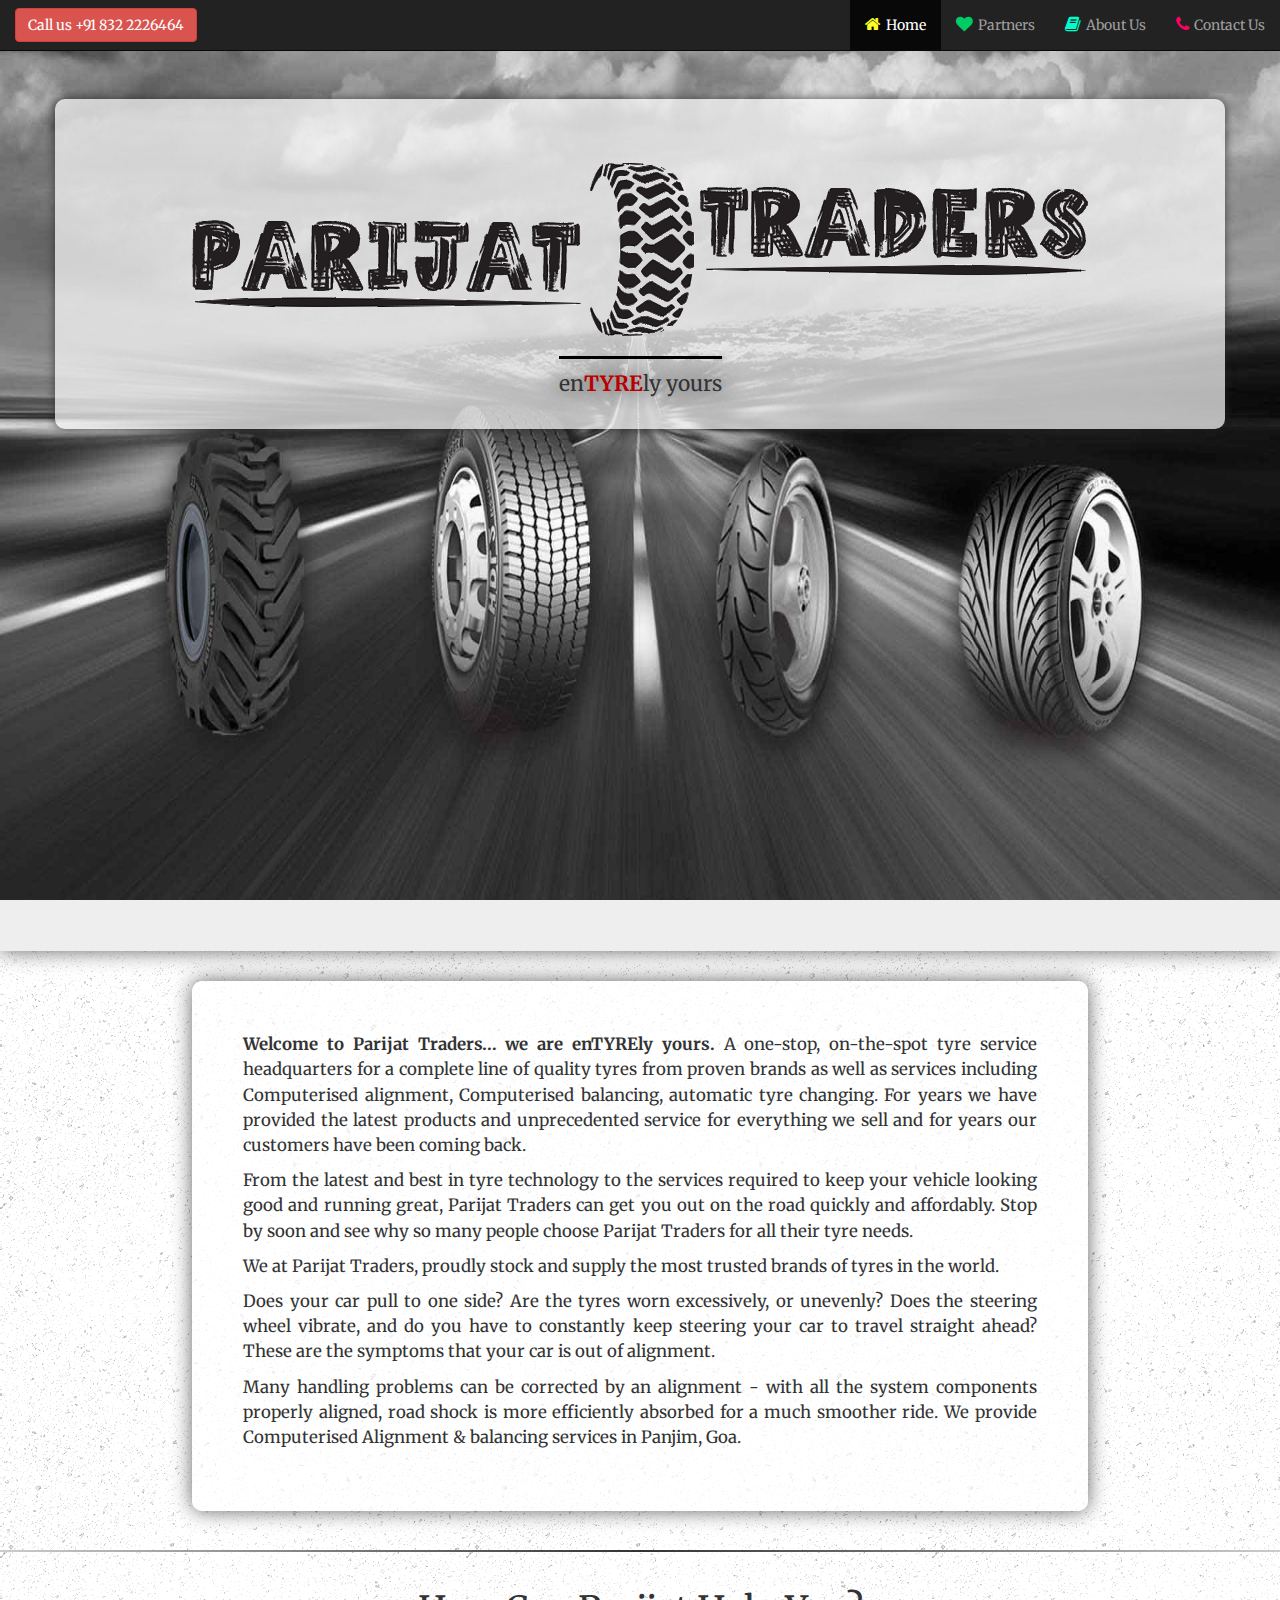
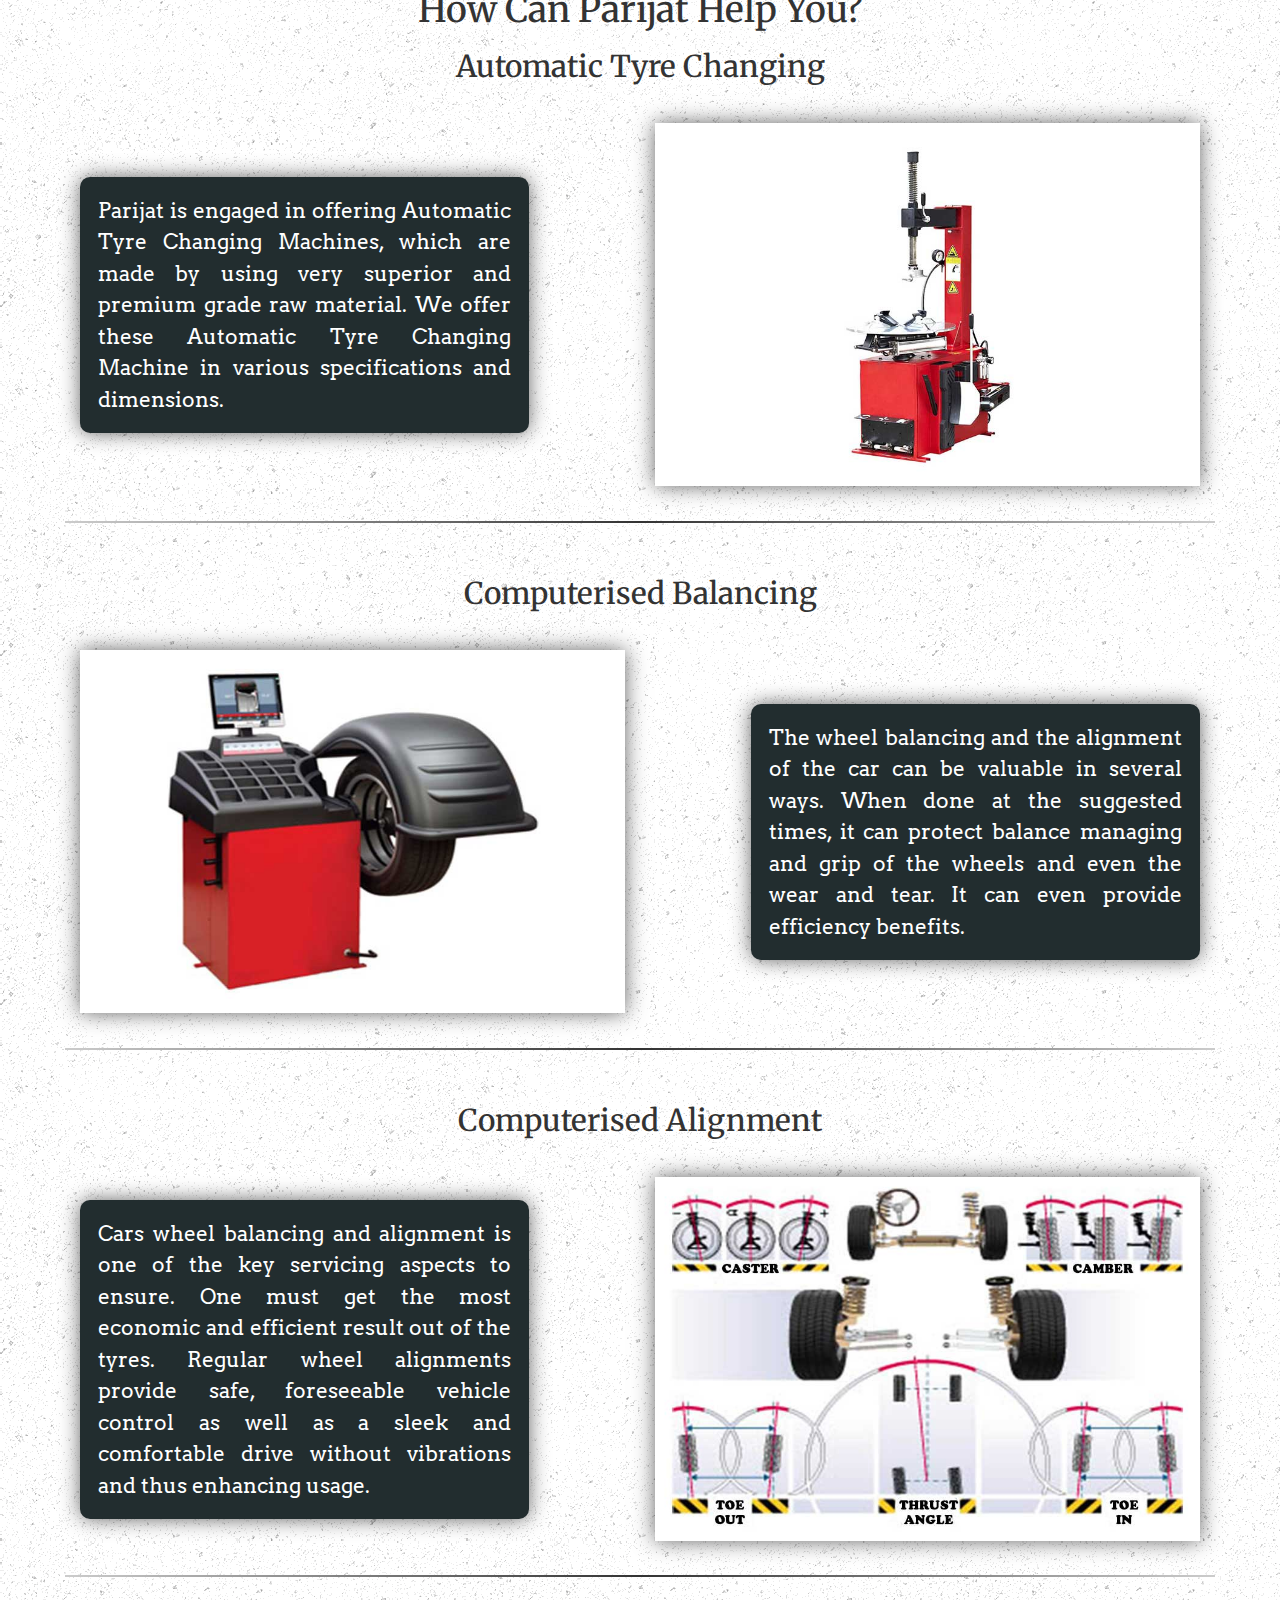
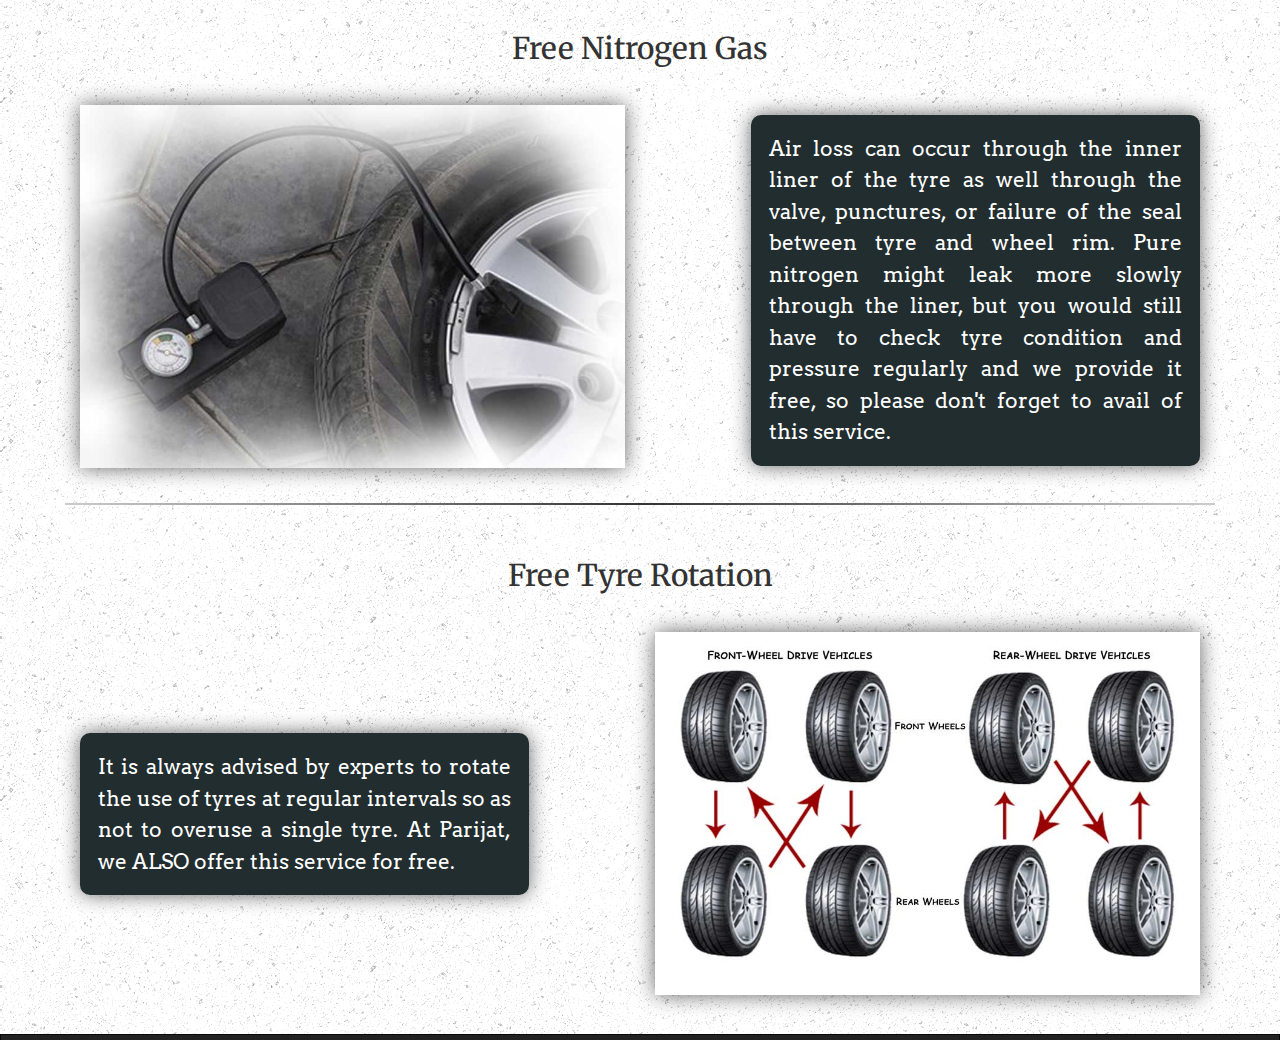
<file: index.html>
<!doctype html>
<html>
<head>
	<meta charset="UTF-8">
	<meta name="viewport" content="width=device-width, user-scalable=no, initial-scale=1.0, maximum-scale=1.0, minimum-scale=1.0">
	<link rel="stylesheet" href="http://maxcdn.bootstrapcdn.com/bootstrap/3.3.4/css/bootstrap.min.css">
	<link rel="stylesheet" type="text/css" href="css/style.css">
	<link rel="icon" href="favicon.png" sizes="16x16" type="image/png">
	<title>Home - Parijat Traders</title>
</head>
<body onload="hideloader()">
	<div class="loader">
		<div class="tyre"><div class="wheel"></div></div>
	</div>
	<div class="navbar navbar-inverse navbar-static-top">
		<div class="container-fluid">
			<div class="navbar-header">
				<a href="callto://+918322226464" class="navbar-btn btn btn-danger" style="color:#fff">Call us +91 832 2226464</a>
				<button class="navbar-toggle collapsed" data-toggle="collapse" data-target=".navHeaderCollapse">
					<span class="icon-bar"></span>
					<span class="icon-bar"></span>
					<span class="icon-bar"></span>
				</button>
			</div>
			<div class="collapse navbar-collapse navHeaderCollapse">
				<ul class="nav navbar-nav navbar-right">
					<li class="active"><a href="index.html"><i class="fa fa-home"></i>Home</a></li>
	    			<li><a href="partners.html"><i class="fa fa-heart"></i>Partners</a></li>
	    			<li><a href="About-Us.html"><i class="fa fa-book"></i>About Us</a></li>
	    			<li><a href="Contact-Us.html"><i class="fa fa-phone"></i>Contact Us</a></li>
				</ul>
			</div>
		</div>
	</div>
	<div class="jumbotron">
		<div class="container">
			<div>
				<img src="images/logo.png" class="img-responsive" alt="Responsive image" style="margin:0 auto">
			</div>
			<span>en<b>TYRE</b>ly yours</span>
		</div>
	</div>
	<article class="container home">
		<p><b>Welcome to Parijat Traders… we are enTYREly yours.</b> A one-stop, on-the-spot tyre service headquarters for a complete line of quality tyres from proven brands as well as services including Computerised alignment, Computerised balancing, automatic tyre changing. For years we have provided the latest products and unprecedented service for everything we sell and for years our customers have been coming back.</p>
		<p>From the latest and best in tyre technology to the services required to keep your vehicle looking good and running great, Parijat Traders can get you out on the road quickly and affordably. Stop by soon and see why so many people choose Parijat Traders for all their tyre needs.</p>
		<p>We at Parijat Traders, proudly stock and supply the most trusted brands of tyres in the world.</p>
		<p>Does your car pull to one side? Are the tyres worn excessively, or unevenly? Does the steering wheel vibrate, and do you have to constantly keep steering your car to travel straight ahead? These are the symptoms that your car is out of alignment.</p>
		<p>Many handling problems can be corrected by an alignment - with all the system components properly aligned, road shock is more efficiently absorbed for a much smoother ride. We provide Computerised Alignment & balancing services in Panjim, Goa.</p>
	</article>
	<section class="maincontent">
		<hr>
		<h1>How Can Parijat Help You?</h1>
		<h2>Automatic Tyre Changing</h2>
		<div class="container">
			<div class="row">
				<div class="col-md-5"><h4>Parijat is engaged in offering Automatic Tyre Changing Machines, which are made by using very superior and premium grade raw material. We offer these Automatic Tyre Changing Machine in various specifications and dimensions.</h4></div>
				<div class="col-md-1"></div>
				<div class="col-md-6">
					<img src="images/changing.jpg" class="img-responsive">
				</div>
			</div>
			<hr>
		</div>
	</section>
	<section class="maincontent">
		<h2>Computerised Balancing</h2>
		<div class="container">
			<div class="row">
				<div class="col-md-6">
					<img src="images/balancing.jpg" class="img-responsive">
				</div>
				<div class="col-md-1"></div>
				<div class="col-md-5"><h4>The wheel balancing and the alignment of the car can be valuable in several ways. When done at the suggested times, it can protect balance managing and grip of the wheels and even the wear and tear. It can even provide efficiency benefits.</h4></div>
			</div>
			<hr>
		</div>
	</section>
	<section class="maincontent">
		<h2>Computerised Alignment</h2>
		<div class="container">
			<div class="row">
				<div class="col-md-5"><h4>Cars wheel balancing and alignment  is one of the key servicing aspects to ensure. One must get the most economic and efficient result out of the tyres. Regular wheel alignments provide safe, foreseeable vehicle control as well as a sleek and comfortable drive without vibrations and thus enhancing usage.</h4></div>
				<div class="col-md-1"></div>
				<div class="col-md-6">
					<img src="images/alignment.jpg" class="img-responsive">
				</div>
			</div>
			<hr>
		</div>
	</section>
	<section class="maincontent">
		<h2>Free Nitrogen Gas</h2>
		<div class="container">
			<div class="row">
				<div class="col-md-6">
					<img src="images/nitrogen.jpg" class="img-responsive">
				</div>
				<div class="col-md-1"></div>
				<div class="col-md-5"><h4>Air loss can occur through the inner liner of the tyre as well through the valve, punctures, or failure of the seal between tyre and wheel rim. Pure nitrogen might leak more slowly through the liner, but you would still have to check tyre condition and pressure regularly and we provide it free, so please don't forget to avail of this service.</h4></div>
			</div>
			<hr>
		</div>
	</section>
	<section class="maincontent">
		<h2>Free Tyre Rotation</h2>
		<div class="container">
			<div class="row">
				<div class="col-md-5"><h4>It is always advised by experts to rotate the use of tyres at regular intervals so as not to overuse a single tyre. At Parijat, we ALSO offer this service for free.</h4></div>
				<div class="col-md-1"></div>
				<div class="col-md-6">
					<img src="images/rotation.jpg" class="img-responsive">
				</div>
			</div>
		</div>
	</section>
	<footer class="navbar navbar-inverse">
		<div class="container">
			<a href="https://www.google.com/url?q=https%3A%2F%2Fwww.facebook.com%2Fpages%2FParijat-Traders%2F825187210894353&sa=D&sntz=1&usg=AFQjCNE3j9Ezi4QK6jFW8zLcdS78_-xSZg" class="navbar-btn btn btn-info pull-left">Like us on Facebook</a>
			<p class="navbar-text">&copy; 2015. All rights reserved. Parijat Traders</p>
			<p class="navbar-text pull-right">Powered by <a href="http://www.amberzile.com">Amber<span>Zile</span></a></p>
		</div>
	</footer>
	<script src="http://code.jquery.com/jquery-1.11.3.min.js"></script>
	<script src="http://maxcdn.bootstrapcdn.com/bootstrap/3.3.4/js/bootstrap.min.js"></script>
	<script src="js/main.js"></script>
</body>
</html>
</file>
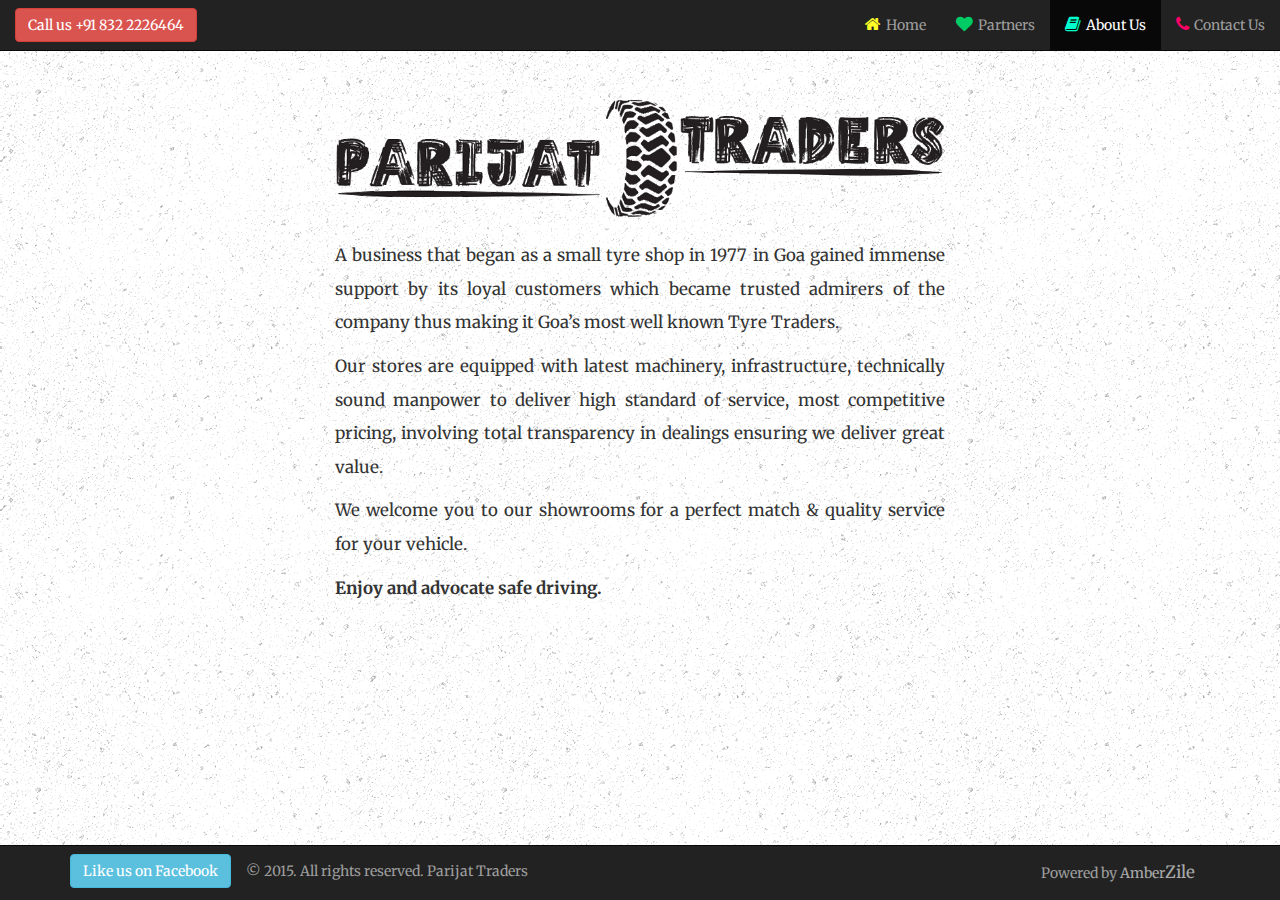
<file: About-Us.html>
<!doctype html>
<html>
<head>
	<meta charset="UTF-8">
	<meta name="viewport" content="width=device-width, user-scalable=no, initial-scale=1.0, maximum-scale=1.0, minimum-scale=1.0">
	<link rel="stylesheet" href="http://maxcdn.bootstrapcdn.com/bootstrap/3.3.4/css/bootstrap.min.css">
	<link rel="stylesheet" type="text/css" href="css/style.css">
	<link rel="icon" href="favicon.png" sizes="16x16" type="image/png">
	<title>About - Parijat Traders</title>
</head>
<body>
	<div class="navbar navbar-inverse navbar-static-top">
		<div class="container-fluid">
			<div class="navbar-header">
				<a href="callto://+918322226464" class="navbar-btn btn btn-danger" style="color:#fff">Call us +91 832 2226464</a>
				<button class="navbar-toggle collapsed" data-toggle="collapse" data-target=".navHeaderCollapse">
					<span class="icon-bar"></span>
					<span class="icon-bar"></span>
					<span class="icon-bar"></span>
				</button>
			</div>
			<div class="collapse navbar-collapse navHeaderCollapse">
				<ul class="nav navbar-nav navbar-right">
					<li><a href="index.html"><i class="fa fa-home"></i>Home</a></li>
	    			<li><a href="partners.html"><i class="fa fa-heart"></i>Partners</a></li>
	    			<li class="active"><a href="About-Us.html"><i class="fa fa-book"></i>About Us</a></li>
	    			<li><a href="Contact-Us.html"><i class="fa fa-phone"></i>Contact Us</a></li>
				</ul>
			</div>
		</div>
	</div>
	<div class="container about">
		<img src="images/logo.png" class="img-responsive">
		<p>A business that began as a small tyre shop in 1977 in Goa gained immense support by its loyal customers which became trusted admirers of the company thus making it Goa’s most well known Tyre Traders.</p>
		<p>Our stores are equipped with latest machinery, infrastructure, technically sound manpower to deliver high standard of service, most competitive pricing, involving total transparency in dealings ensuring we deliver great value.</p>
		<p>We welcome you to our showrooms for a perfect match & quality service for your vehicle.</p>
		<p><b>Enjoy and advocate safe driving.</b></p>
	</div>
	<footer class="navbar navbar-inverse navbar-fixed-bottom">
		<div class="container">
			<a href="https://www.google.com/url?q=https%3A%2F%2Fwww.facebook.com%2Fpages%2FParijat-Traders%2F825187210894353&sa=D&sntz=1&usg=AFQjCNE3j9Ezi4QK6jFW8zLcdS78_-xSZg" class="navbar-btn btn btn-info pull-left">Like us on Facebook</a>
			<p class="navbar-text pull-left">&copy; 2015. All rights reserved. Parijat Traders</p>
			<p class="navbar-text pull-right">Powered by <a href="http://www.amberzile.com">Amber<span>Zile</span></a></p>
		</div>
	</footer>
	<script src="http://code.jquery.com/jquery-1.11.3.min.js"></script>
	<script src="http://maxcdn.bootstrapcdn.com/bootstrap/3.3.4/js/bootstrap.min.js"></script>
	<script src="js/main.js"></script>
</body>
</html>
</file>
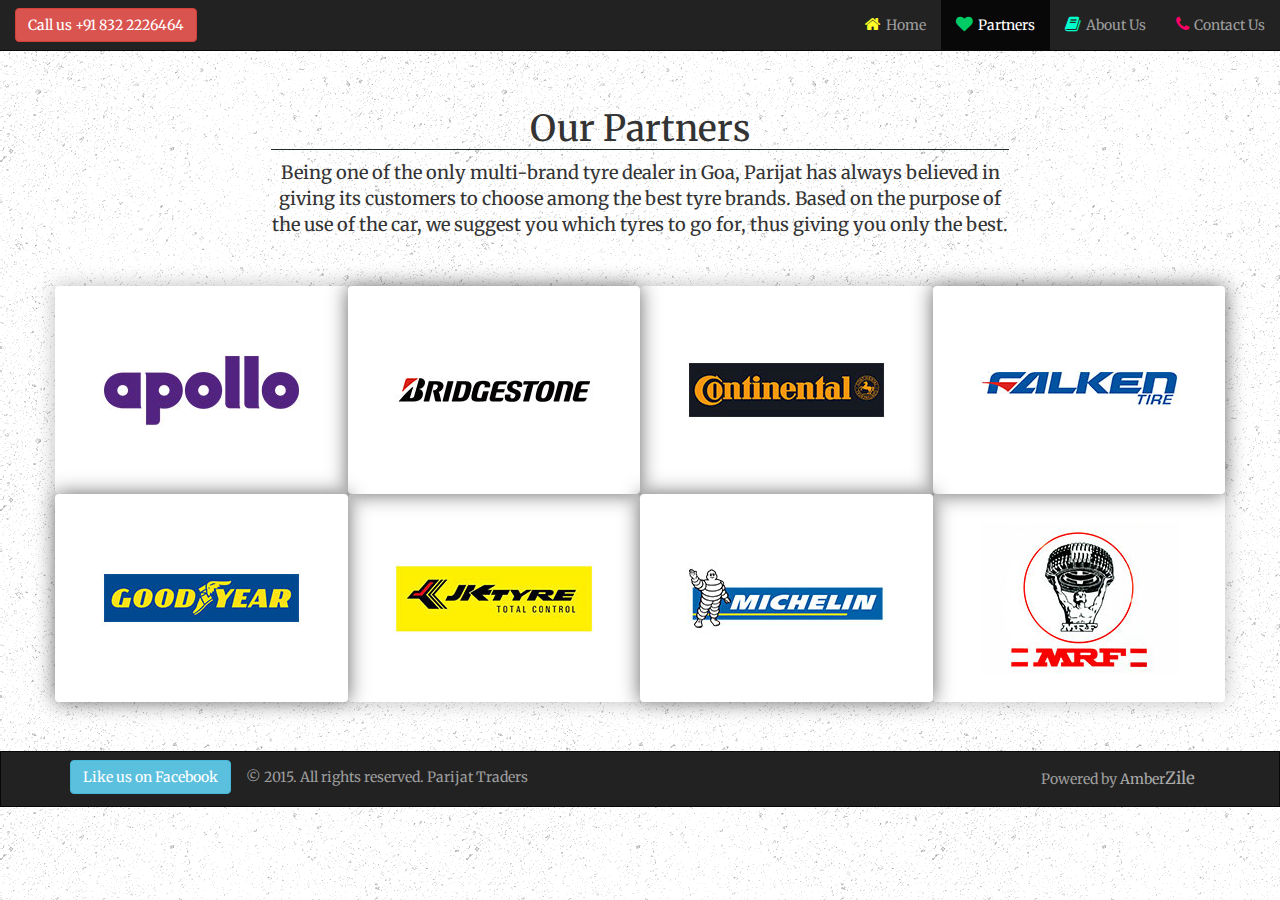
<file: partners.html>
<!doctype html>
<html>
<head>
	<meta charset="UTF-8">
	<meta name="viewport" content="width=device-width, user-scalable=no, initial-scale=1.0, maximum-scale=1.0, minimum-scale=1.0">
	<link rel="stylesheet" href="http://maxcdn.bootstrapcdn.com/bootstrap/3.3.4/css/bootstrap.min.css">
	<link rel="stylesheet" type="text/css" href="css/style.css">
	<link rel="icon" href="favicon.png" sizes="16x16" type="image/png">
	<title>Partners - Parijat Traders</title>
</head>
<body>
	<div class="navbar navbar-inverse navbar-static-top">
		<div class="container-fluid">
			<div class="navbar-header">
				<a href="callto://+918322226464" class="navbar-btn btn btn-danger" style="color:#fff">Call us +91 832 2226464</a>
				<button class="navbar-toggle collapsed" data-toggle="collapse" data-target=".navHeaderCollapse">
					<span class="icon-bar"></span>
					<span class="icon-bar"></span>
					<span class="icon-bar"></span>
				</button>
			</div>
			<div class="collapse navbar-collapse navHeaderCollapse">
				<ul class="nav navbar-nav navbar-right">
					<li><a href="index.html"><i class="fa fa-home"></i>Home</a></li>
	    			<li class="active"><a href="partners.html"><i class="fa fa-heart"></i>Partners</a></li>
	    			<li><a href="About-Us.html"><i class="fa fa-book"></i>About Us</a></li>
	    			<li><a href="Contact-Us.html"><i class="fa fa-phone"></i>Contact Us</a></li>
				</ul>
			</div>
		</div>
	</div>
	<div class="container partner">
		<h1>Our Partners</h1>
		<p>Being one of the only multi-brand tyre dealer in Goa, Parijat has always believed in giving its customers to choose among the best tyre brands. Based on the purpose of the use of the car, we suggest you which tyres to go for, thus giving you only the best.</p>
	</div>
	<div class="container tabs">
		<ul class="row">
		  	<li class="col-xs-6 col-md-3 thumbnail one">
		    	<img src="images/partners/apollo.jpg">
			</li>
			<li class="col-xs-6 col-md-3 thumbnail two">
		    	<img src="images/partners/bridgestone.jpg">
			</li>
			<li class="col-xs-6 col-md-3 thumbnail three">
		    	<img src="images/partners/continental.jpg">
			</li>
			<li class="col-xs-6 col-md-3 thumbnail four">
		    	<img src="images/partners/falken.jpg">
			</li>
			<li class="col-xs-6 col-md-3 thumbnail five">
		    	<img src="images/partners/goodyear.jpg">
			</li>
			<li class="col-xs-6 col-md-3 thumbnail six">
		    	<img src="images/partners/jk.jpg">
			</li>
			<li class="col-xs-6 col-md-3 thumbnail seven">
		    	<img src="images/partners/michelin.jpg">
			</li>
			<li class="col-xs-6 col-md-3 thumbnail eight">
		    	<img src="images/partners/mrf.jpg">
			</li>
		</ul>
	</div>
	<footer class="navbar navbar-inverse">
		<div class="container">
			<a href="https://www.google.com/url?q=https%3A%2F%2Fwww.facebook.com%2Fpages%2FParijat-Traders%2F825187210894353&sa=D&sntz=1&usg=AFQjCNE3j9Ezi4QK6jFW8zLcdS78_-xSZg" class="navbar-btn btn btn-info pull-left">Like us on Facebook</a>
			<p class="navbar-text pull-left">&copy; 2015. All rights reserved. Parijat Traders</p>
			<p class="navbar-text pull-right">Powered by <a href="http://www.amberzile.com">Amber<span>Zile</span></a></p>
		</div>
	</footer>
	<script src="http://code.jquery.com/jquery-1.11.3.min.js"></script>
	<script src="http://maxcdn.bootstrapcdn.com/bootstrap/3.3.4/js/bootstrap.min.js"></script>
	<script src="js/main.js"></script>
</body>
</html>
</file>
<file: css/style.css>
@import "http://fonts.googleapis.com/css?family=Merriweather";
@import "http://fonts.googleapis.com/css?family=Arvo";
@import "http://maxcdn.bootstrapcdn.com/font-awesome/4.3.0/css/font-awesome.min.css";
* {
    font-family: 'Merriweather', serif;
}
hr {
    border: 0px none;
    height: 2px;
    margin: 3% 0;
    background: linear-gradient(to right,  #CCC,  #333,  #CCC) repeat scroll 0% 0% #333;
}
i {
    font-size: 120% !important;
    margin-right: 5px;
    color: #fffd27;
}
input[type=number]::-webkit-outer-spin-button,
input[type=number]::-webkit-inner-spin-button {
    -webkit-appearance: none;
    margin: 0;
}
input[type=number] {
    -moz-appearance:textfield;
}
html,body,.loader{
    height: 100%;
    width: 100%;
}
body{
    background-image: url('../images/bg.png');
}
.loader{
    position:fixed;
    top:0;
    left:0;
    z-index:9999999;
    background-color: #99FFCC;
}
.tyre{
    display: block;
    position: relative;
    top: 50%;
    left: 50%;
    width: 150px;
    height: 150px;
    margin: -75px 0 0 -75px;
    background-image: url('../images/tyre.png');
    background-repeat: no-repeat;
    background-size: 100% 100%;
    -webkit-animation:spin 2s linear infinite;
    -moz-animation:spin 2s linear infinite;
    -o-animation:spin 2s linear infinite;
    -ms-animation:spin 2s linear infinite;
    animation: spin 2s linear infinite;
}
.wheel{
    height: 100%;
    width: 100%;
    background-image: url('../images/wheel.png');
    background-repeat: no-repeat;
    background-size: 100% 100%;
    -webkit-animation:spine 3s linear infinite;
    -moz-animation:spine 3s linear infinite;
    -o-animation:spine 3s linear infinite;
    -ms-animation:spine 3s linear infinite;
    animation: spine 3s linear infinite;
}
.loaded{
    display: none;
}
@-webkit-keyframes spin{
    0%{
        -webkit-transform:rotate(0deg);
        -moz-transform:rotate(0deg);
        -o-transform:rotate(0deg);
        -ms-transform:rotate(0deg);
        transform:rotate(0deg);
    }
    100%{
        -webkit-transform:rotate(360deg);
        -moz-transform:rotate(360deg);
        -o-transform:rotate(360deg);
        -ms-transform:rotate(360deg);
        transform:rotate(360deg);
    }
}
@keyframes spin{
    0%{
        -webkit-transform:rotate(0deg);
        -moz-transform:rotate(0deg);
        -o-transform:rotate(0deg);
        -ms-transform:rotate(0deg);
        transform:rotate(0deg);
    }
    100%{
        -webkit-transform:rotate(360deg);
        -moz-transform:rotate(360deg);
        -o-transform:rotate(360deg);
        -ms-transform:rotate(360deg);
        transform:rotate(360deg);
    }
}
@-webkit-keyframes spine{
    0%{
        -webkit-transform:rotate(0deg);
        -moz-transform:rotate(0deg);
        -o-transform:rotate(0deg);
        -ms-transform:rotate(0deg);
        transform:rotate(0deg);
    }
    100%{
        -webkit-transform:rotate(-360deg);
        -moz-transform:rotate(-360deg);
        -o-transform:rotate(-360deg);
        -ms-transform:rotate(-360deg);
        transform:rotate(-360deg);
    }
}
@keyframes spine{
    0%{
        -webkit-transform:rotate(0deg);
        -moz-transform:rotate(0deg);
        -o-transform:rotate(0deg);
        -ms-transform:rotate(0deg);
        transform:rotate(0deg);
    }
    100%{
        -webkit-transform:rotate(-360deg);
        -moz-transform:rotate(-360deg);
        -o-transform:rotate(-360deg);
        -ms-transform:rotate(-360deg);
        transform:rotate(-360deg);
    }
}
.fa-heart{
    color: #00cc66;
}
.fa-book{
    color: #00ffcc;
}
.fa-phone{
    color: #ff0066;
}
.navbar {
    margin-bottom: 0;
    border-radius: 0;
}
.navbar-brand:hover {
    color: #aaa;
}
.jumbotron {
    text-align: center;
    background-image: url('../images/mainbg.jpg');
    background-size: 100% 100%;
    background-repeat: no-repeat;
    background-position: center;
    background-attachment: fixed;
    box-shadow: 0px 0px 20px rgba(34, 34, 34, 0.7);
}
.jumbotron .container {
    background-color: rgba(255, 255, 255, 0.7);
    padding: 30px 2%;
    box-shadow: 0px 0px 10px rgba(34, 34, 34, 0.7);
    border-radius: 10px;
}
.jumbotron h1 {
    text-shadow: 0px 0px 20px #333;
    padding-bottom: 2%;
}
.jumbotron span {
    font-size: 150%;
    padding-top: 1%;
    border-top: 3px solid #000;
    text-shadow: 0px 0px 20px #333;
}
.jumbotron b{
    color: #BA0000;
}
.home{
    width: 70%;
    margin: 2% 15%;
    line-height: 150%;
    font-size: 120%;
    text-align: justify;
    background-color: rgba(255,255,255,0.7);
    border-radius: 10px;
    padding: 4%;
    box-shadow: 0px 0px 20px rgba(34, 34, 34, 0.7);
}
.maincontent {
    text-align: center;
}
.maincontent .row {
    margin: 0;
}
.maincontent img {
    box-shadow: 0px 0px 20px rgba(34, 34, 34, 0.7);
}
.maincontent .container {
    padding: 30px 10px 0 10px;
}
.col-md-5 {
    text-align: center;
}
.col-md-5 h4 {
    font-family: 'Arvo',  serif;
    line-height: 150%;
    vertical-align: middle;
    display: inline-block;
    text-align: justify;
    background-color: #222d2f;
    border-radius: 10px;
    color: #fff;
    padding: 4%;
    font-size: 150%;
    box-shadow: 0px 0px 20px rgba(34, 34, 34, 0.7);
}
footer {
    margin-top: 3%;
}
footer a {
    color: #aaa;
}
footer a:hover {
    color: #ffc200;
    text-decoration: none;
}
footer span {
    font-size: 120%;
}
footer a:hover span {
    color: #66cc00;
}
.partner{
    text-align: center;
    width: 60%;
    margin: 3% 20%;
    font-size: 130%;
}
.partner h1{
    border-bottom: 1px solid #222d2f;
}
.tabs .row {
    padding: 0;
}
.tabs .thumbnail{
    margin: 0px 0;
    position: relative;
    border: none;
    box-shadow: 0px 0px 20px rgba(34, 34, 34, 0.3);
}
.two, .four, .five, .seven {
    box-shadow: 0px 0px 20px rgba(34, 34, 34, 0.7) !important;
    z-index: 999;
}
.mainbody {
    text-align: center;
    margin-top: 3%;
}
.mainbody h4 {
    text-align: center;
    line-height: 30px;
    font-family: 'Arvo',  serif;
}
.mainbody h1 {
    border-bottom: 1px solid #000;
    padding: 2% 0;
}
textarea {
    min-height: 120px;
}
form .btn, form .btn:focus {
    background-color: #222d2f;
    color: #fff;
    width: 100%;
    margin-top: 3%;
    padding: 2%;
}
form .btn:hover {
    color: #ffd700;
}
form input {
    margin: 4% 0;
}
.address .col-md-4 {
    text-align: center;
}
.add {
    margin: 40px 0;
}
.addressborder{
    border-right: 2px solid #222d2f;
}
#map-canvas {
    height: 300px;
    margin-bottom: 15px;
    border: 2px solid #fff;
}
.about{
    width: 50%;
    margin: 2% 25%;
    font-size: 120%;
    line-height: 200%;
    text-align: justify;
    margin-bottom: 120px;
}
@media screen and (max-width: 800px) {
    hr {
        height: 2px;
        margin: 3% 0;
        background: #222d2f;
    }
    h1 {
        font-size: 180%;
    }
    h4 {
        font-size: 100%;
    }
    span {
        font-size: 120% !important;
    }
    footer p {
        display: inline-block;
    }
    footer .container, .pull-left, .pull-right {
        text-align: center !important;
        float: none !important;
    }
    .navbar-btn{
        display: none;
    }
    .jumbotron {
        padding: 30px 0px;
        background-attachment: scroll;
    }
    .jumbotron .container {
        border-radius: 0;
    }
    .home{
        width: 90%;
        margin: 2% 5%;
    }
    .maincontent h2{
        font-size: 130%;
        font-weight: bold;
    }
    .four, .five{
        box-shadow: none;
        z-index: 0;
    }
    .three, .six {
        box-shadow: 0px 0px 20px rgba(34, 34, 34, 0.7);
        z-index: 999;
    }
    .addressborder{
        border-right: none;
        border-bottom: 2px solid #222d2f;
    }
    .partner{
        width: 90%;
        margin: 3% 5%;
        font-size: 100%;
        text-align: justify;
    }
    .col-md-5 h4 {
        border-radius: 0px;
        padding: 4%;
        font-size: 120%;
        vertical-align: initial;
    }
    .about{
        width: 90%;
        margin: 2% 5%;
        font-size: 90%;
        line-height: 150%;
        margin-bottom: 150px;
    }
}
</file>
